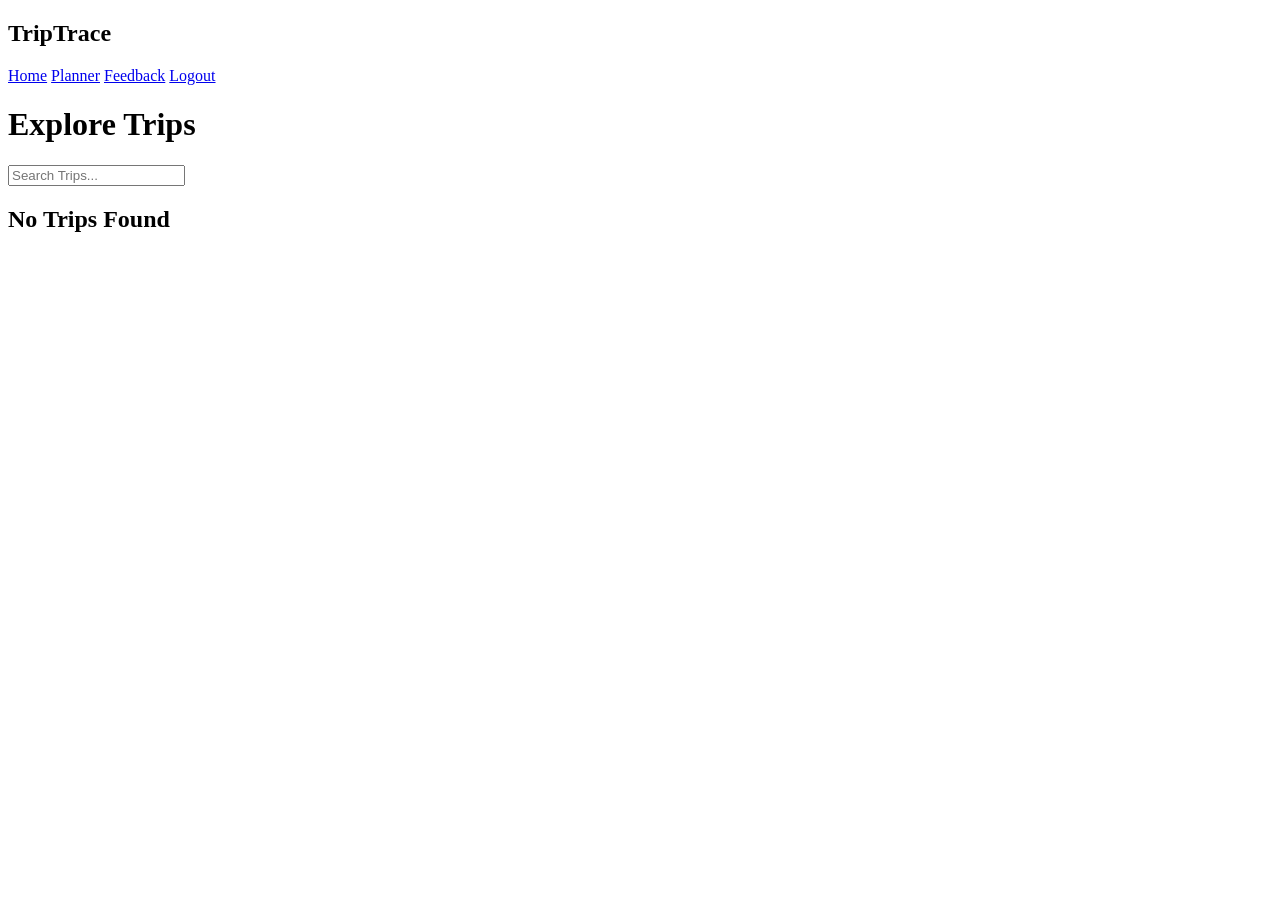
<file: explore.html>
<!DOCTYPE html>
<html lang="en">
<head>
<meta charset="UTF-8">
<meta name="viewport" content="width=device-width, initial-scale=1.0">
<title>Explore Trips</title>

<link rel="stylesheet" href="style.css">
<link rel="stylesheet"
href="https://cdnjs.cloudflare.com/ajax/libs/font-awesome/6.5.1/css/all.min.css">

</head>

<body>

<div class="navbar">

<h2>TripTrace</h2>

<div>

<a href="traveller.html">Home</a>
<a href="planner.html">Planner</a>
<a href="feedback.html">Feedback</a>
<a href="index.html">Logout</a>

</div>

</div>

<div class="dashboard">

<h1>Explore Trips</h1>

<input
type="text"
id="search"
placeholder="Search Trips..."
onkeyup="searchTrip()">

<div id="exploreTrips"></div>

</div>

<script src="explore.js"></script>

</body>
</html>
</file>
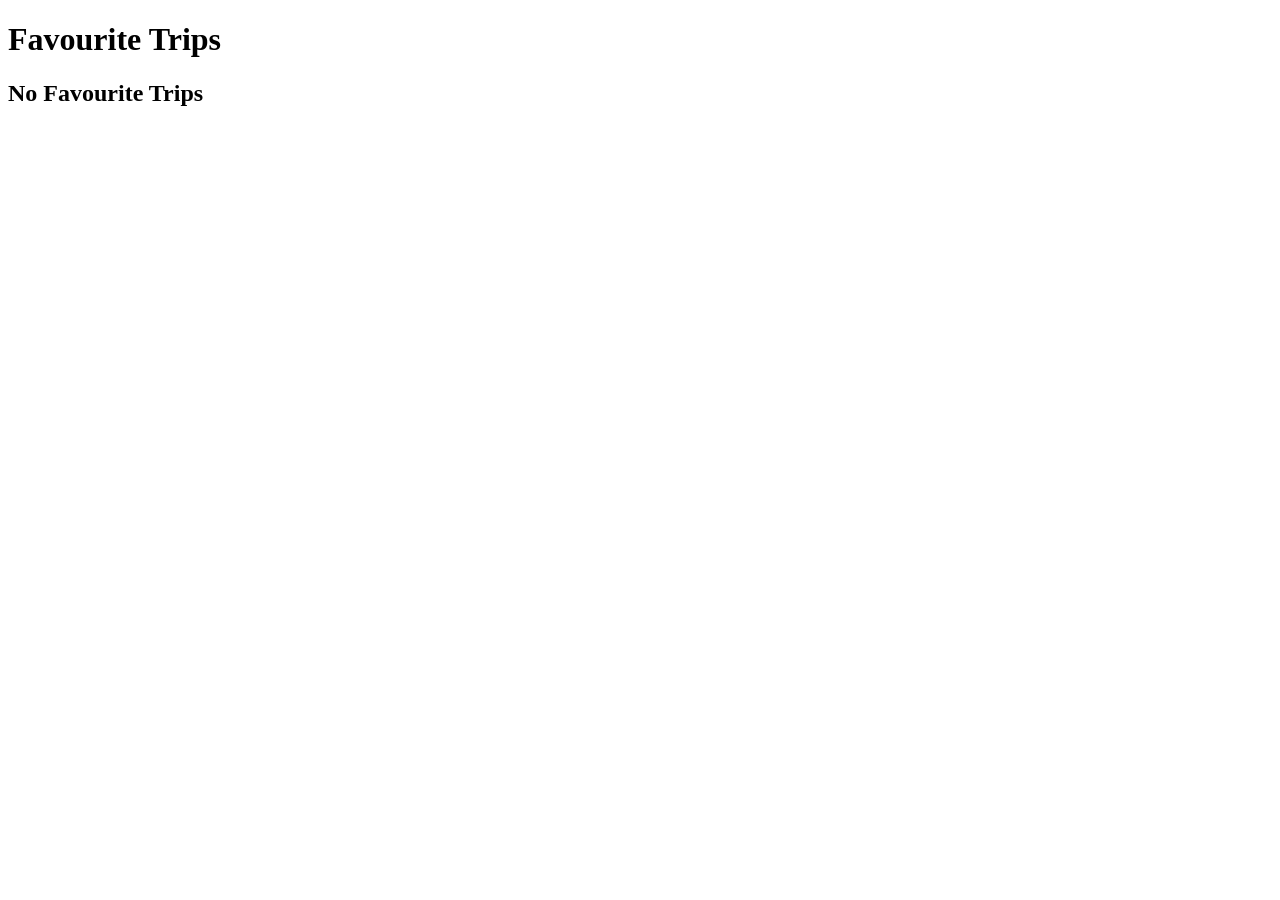
<file: favorites.html>
<!DOCTYPE html>

<html>

<head>

<title>Favourite Trips</title>

<link rel="stylesheet"
href="style.css">

</head>

<body>

<div class="dashboard">

<h1>Favourite Trips</h1>

<div id="favTrips"></div>

</div>

<script src="favorites.js"></script>

</body>

</html>
</file>
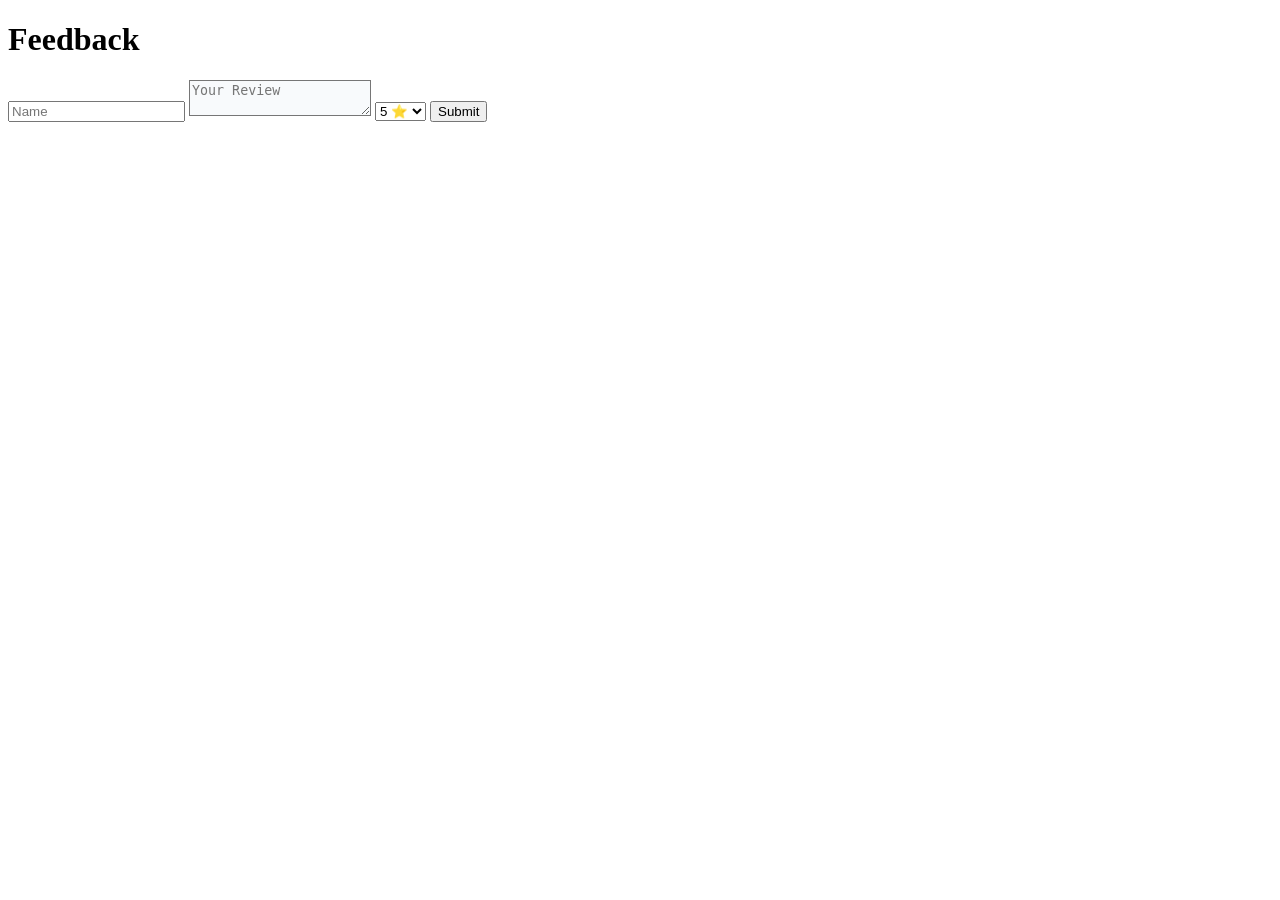
<file: feedback.html>
<!DOCTYPE html>
<html>

<head>

<title>Feedback</title>

<link rel="stylesheet" href="style.css">

</head>

<body>

<div class="dashboard">

<h1>Feedback</h1>

<input id="name" placeholder="Name">

<textarea id="comment" placeholder="Your Review"></textarea>

<select id="rating">

<option>5 ⭐</option>

<option>4 ⭐</option>

<option>3 ⭐</option>

<option>2 ⭐</option>

<option>1 ⭐</option>

</select>

<button onclick="submitFeedback()">

Submit

</button>

<div id="reviews"></div>

</div>

<script src="feedback.js"></script>

</body>

</html>
</file>
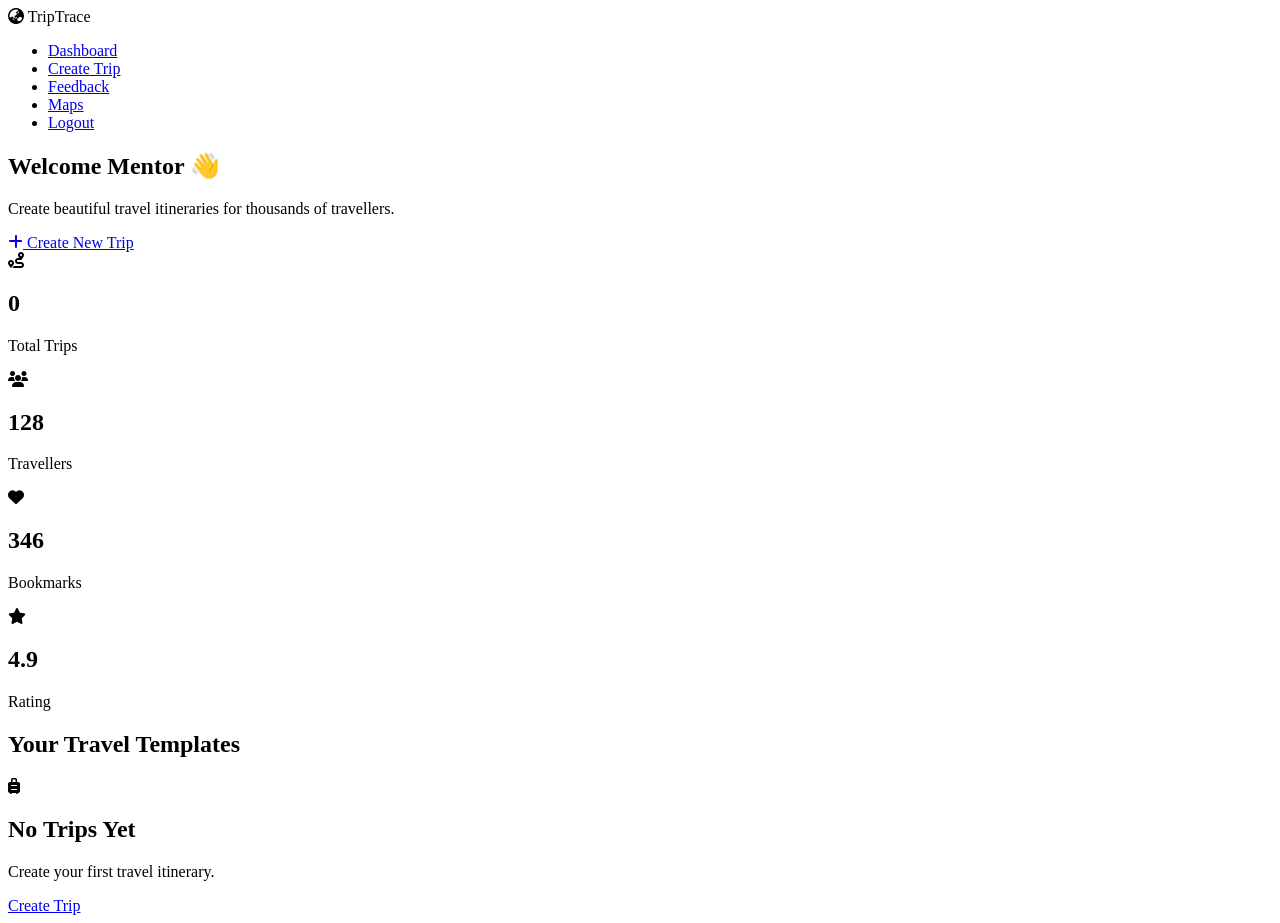
<file: mentorDashboard.html>
<!DOCTYPE html>
<html lang="en">

<head>

<meta charset="UTF-8">
<meta name="viewport" content="width=device-width, initial-scale=1.0">

<title>TripTrace Mentor Dashboard</title>

<link rel="stylesheet" href="style.css">

<link rel="preconnect" href="https://fonts.googleapis.com">

<link href="https://fonts.googleapis.com/css2?family=Poppins:wght@300;400;500;600;700&display=swap" rel="stylesheet">

<link rel="stylesheet"
href="https://cdnjs.cloudflare.com/ajax/libs/font-awesome/6.6.0/css/all.min.css">

</head>

<body>

<nav class="navbar">

<div class="logo">
<i class="fa-solid fa-earth-asia"></i>
TripTrace
</div>

<ul>

<li><a href="mentorDashboard.html">Dashboard</a></li>

<li><a href="mentor.html">Create Trip</a></li>

<li><a href="feedback.html">Feedback</a></li>

<li><a href="map.html">Maps</a></li>

<li><a href="index.html">Logout</a></li>

</ul>

</nav>

<section class="dashboard-header">

<h1>Welcome Mentor 👋</h1>

<p>Create beautiful travel itineraries for thousands of travellers.</p>

<a href="mentor.html" class="create-btn">
<i class="fa-solid fa-plus"></i>
Create New Trip
</a>

</section>

<section class="stats">

<div class="stat-card">

<i class="fa-solid fa-route"></i>

<h2 id="tripCount">0</h2>

<p>Total Trips</p>

</div>

<div class="stat-card">

<i class="fa-solid fa-users"></i>

<h2>128</h2>

<p>Travellers</p>

</div>

<div class="stat-card">

<i class="fa-solid fa-heart"></i>

<h2>346</h2>

<p>Bookmarks</p>

</div>

<div class="stat-card">

<i class="fa-solid fa-star"></i>

<h2>4.9</h2>

<p>Rating</p>

</div>

</section>

<section class="trip-section">

<h2>Your Travel Templates</h2>

<div id="tripList"></div>

</section>

<script src="dashboard.js"></script>

</body>

</html>
</file>
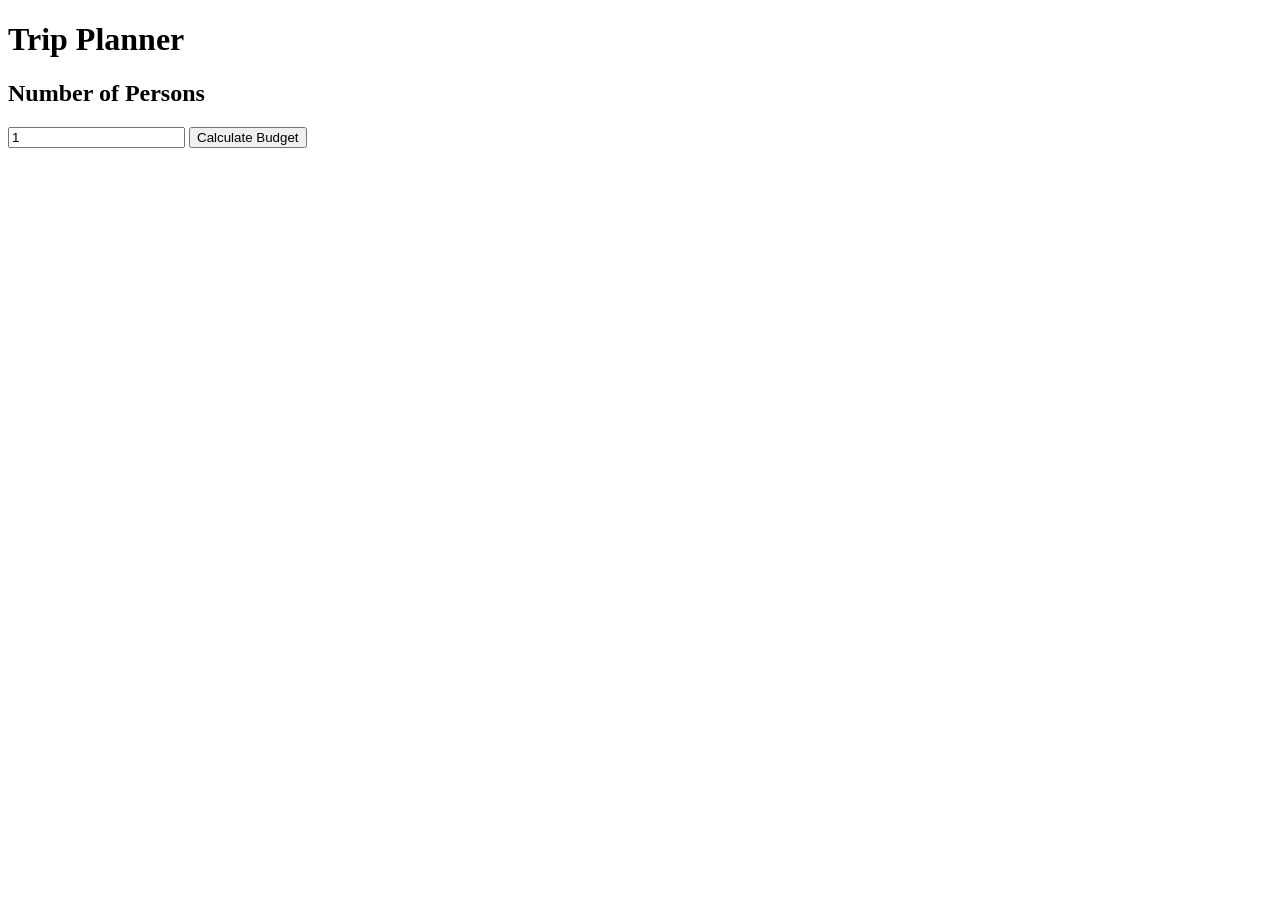
<file: planner.html>
<!DOCTYPE html>
<html>

<head>

<title>Trip Planner</title>

<link rel="stylesheet" href="style.css">

</head>

<body>

<div class="dashboard">

<h1>Trip Planner</h1>

<div id="tripInfo"></div>

<h2>Number of Persons</h2>

<input type="number" id="persons" value="1">

<button onclick="calculateBudget()">Calculate Budget</button>

<h2 id="total"></h2>

</div>

<script src="planner.js"></script>

</body>

</html>
</file>
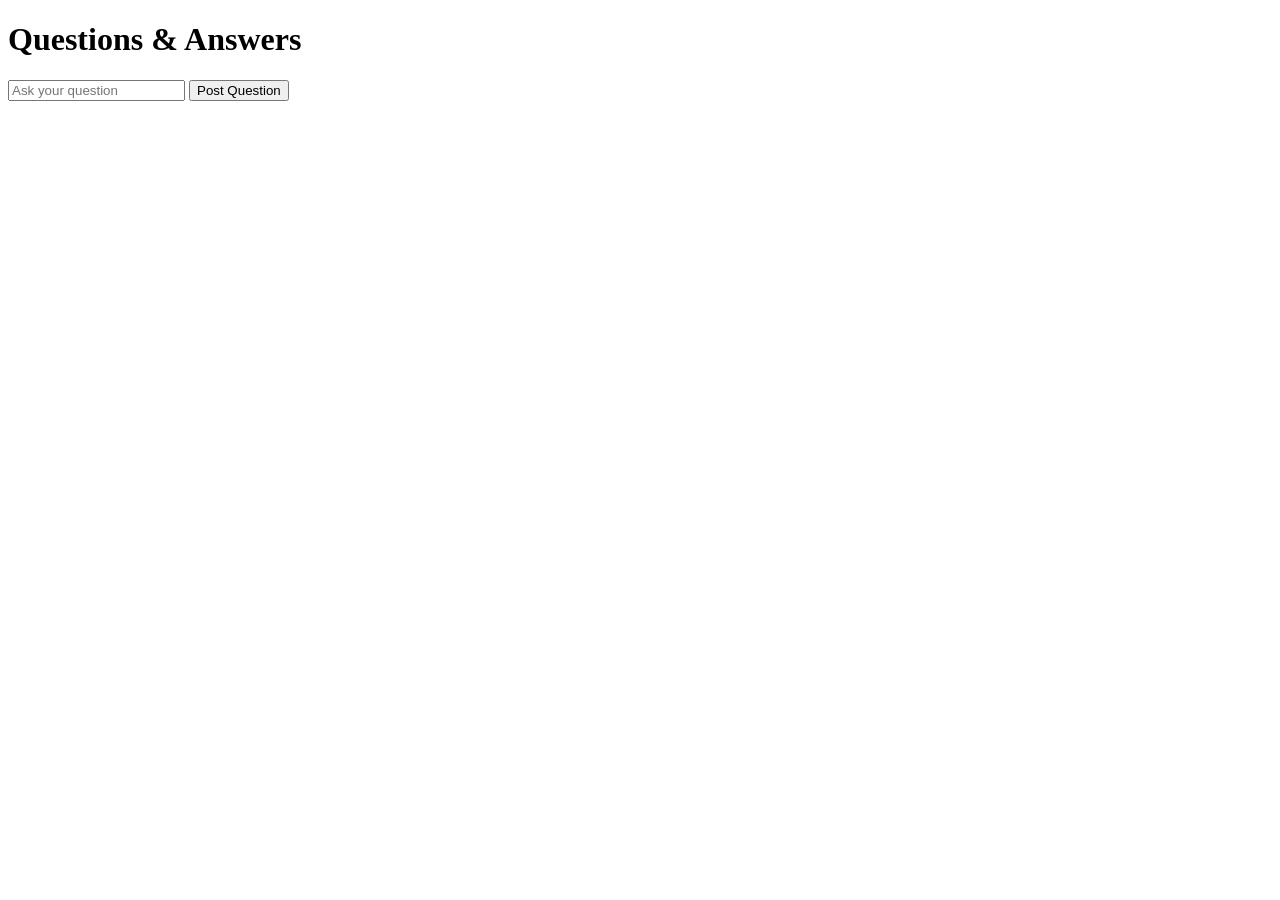
<file: qa.html>
<!DOCTYPE html>
<html>
<head>

<title>Trip Q&A</title>

<link rel="stylesheet" href="style.css">

</head>

<body>

<div class="dashboard">

<h1>Questions & Answers</h1>

<input
id="question"
placeholder="Ask your question">

<button onclick="addQuestion()">

Post Question

</button>

<div id="questions"></div>

</div>

<script src="qa.js"></script>

</body>
</html>
</file>
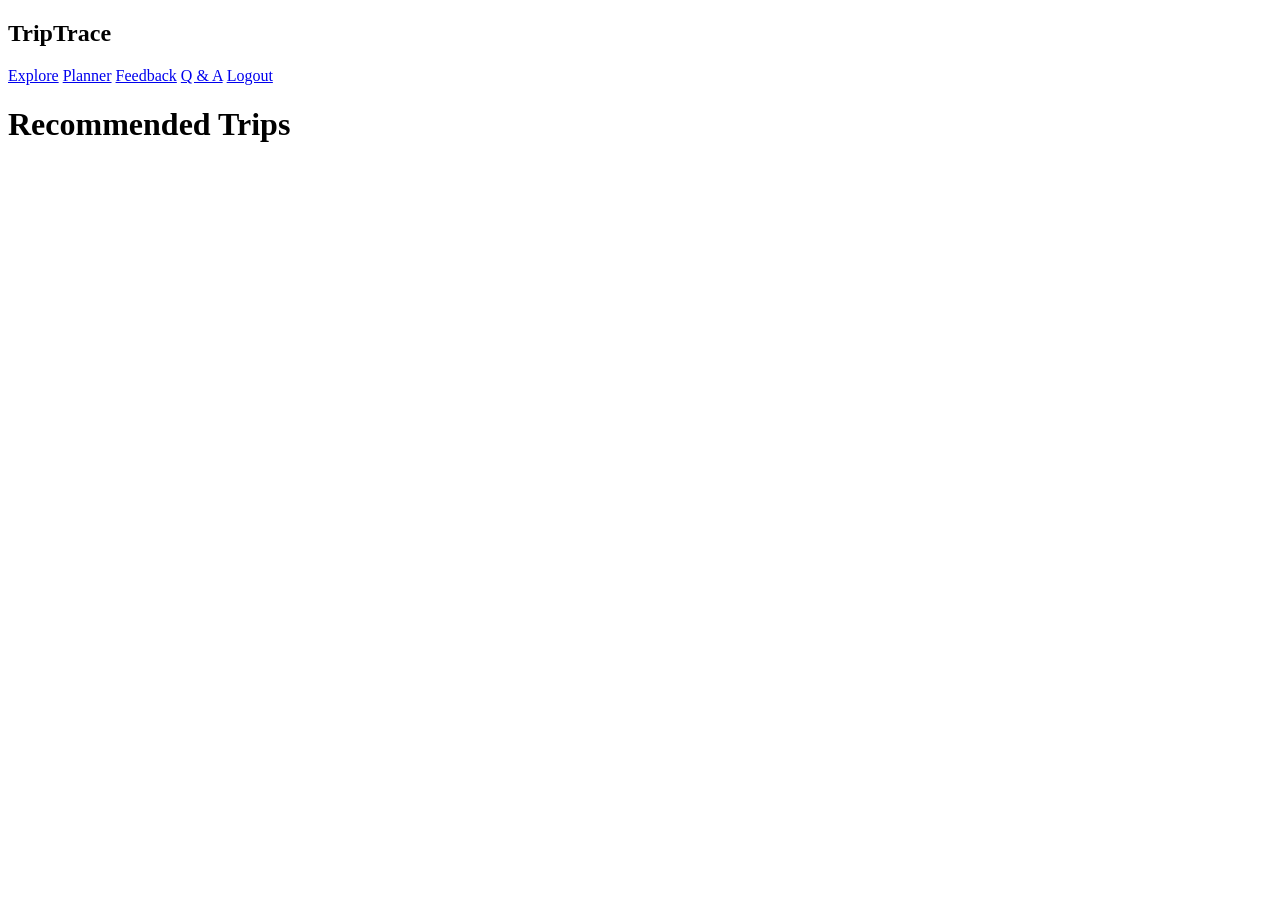
<file: traveller.html>
<!DOCTYPE html>
<html lang="en">
<head>
<meta charset="UTF-8">
<meta name="viewport" content="width=device-width, initial-scale=1.0">
<title>Traveller Dashboard</title>

<link rel="stylesheet" href="style.css">
<link rel="stylesheet"
href="https://cdnjs.cloudflare.com/ajax/libs/font-awesome/6.5.1/css/all.min.css">

</head>

<body>

<div class="navbar">

<h2>TripTrace</h2>

<div>

<a href="explore.html">Explore</a>

<a href="planner.html">Planner</a>

<a href="feedback.html">Feedback</a>

<a href="qa.html">Q & A</a>

<a href="index.html">Logout</a>

</div>

</div>

<div class="dashboard">

<h1>Recommended Trips</h1>

<div id="tripContainer"></div>

</div>

<script src="traveller.js"></script>

</body>
</html>
</file>
<file: style.css>
/* ===========================
   CREATE TRIP PAGE
=========================== */

.form-hero{
    margin-top:80px;
    background:linear-gradient(135deg,#0ea5e9,#2563eb);
    color:#fff;
    text-align:center;
    padding:60px 20px;
}

.form-hero h1{
    font-size:48px;
    font-weight:700;
}

.form-hero p{
    margin-top:15px;
    font-size:18px;
    opacity:.9;
}

.trip-form{
    width:90%;
    max-width:1300px;
    margin:50px auto;
    background:#fff;
    border-radius:25px;
    padding:40px;
    box-shadow:0 15px 35px rgba(0,0,0,.08);
}

.trip-form h2{
    margin:35px 0 20px;
    color:#0f172a;
    border-left:6px solid #0ea5e9;
    padding-left:15px;
}

/* ===========================
   GRID
=========================== */

.grid{
    display:grid;
    grid-template-columns:repeat(auto-fit,minmax(320px,1fr));
    gap:25px;
}

/* ===========================
   LABEL
=========================== */

label{
    display:block;
    font-weight:600;
    margin-bottom:8px;
    color:#334155;
}

/* ===========================
   INPUT
=========================== */

.trip-form input,
.trip-form select,
.trip-form textarea{

    width:100%;
    padding:15px;

    border:1px solid #d1d5db;

    border-radius:12px;

    font-size:16px;

    transition:.3s;

    outline:none;

}

.trip-form textarea{

    resize:none;

    min-height:120px;

}

.trip-form input:focus,
.trip-form textarea:focus,
.trip-form select:focus{

    border:2px solid #0ea5e9;

    box-shadow:0 0 8px rgba(14,165,233,.25);

}

/* ===========================
   BUTTONS
=========================== */

.buttons{

    display:flex;

    gap:20px;

    margin-top:35px;

}

.save-btn{

    flex:1;

    background:#10b981;

    color:white;

    border:none;

    padding:16px;

    border-radius:12px;

    cursor:pointer;

    font-size:18px;

    transition:.3s;

}

.save-btn:hover{

    background:#059669;

    transform:translateY(-3px);

}

.reset-btn{

    flex:1;

    background:#ef4444;

    color:white;

    border:none;

    padding:16px;

    border-radius:12px;

    cursor:pointer;

    font-size:18px;

    transition:.3s;

}

.reset-btn:hover{

    background:#dc2626;

    transform:translateY(-3px);

}

/* ===========================
   IMAGE PREVIEW
=========================== */

.image-preview{

    width:100%;

    height:250px;

    border:2px dashed #cbd5e1;

    border-radius:15px;

    display:flex;

    justify-content:center;

    align-items:center;

    overflow:hidden;

    background:#f8fafc;

    margin-top:15px;

}

.image-preview img{

    width:100%;

    height:100%;

    object-fit:cover;

}

/* ===========================
   ITINERARY BOXES
=========================== */

textarea{

    background:#f8fafc;

}

/* ===========================
   CARD EFFECT
=========================== */

.trip-form{

    animation:fadeIn .7s ease;

}

@keyframes fadeIn{

from{

opacity:0;

transform:translateY(30px);

}

to{

opacity:1;

transform:translateY(0);

}

}

/* ===========================
   RESPONSIVE
=========================== */

@media(max-width:768px){

.trip-form{

padding:20px;

}

.form-hero h1{

font-size:32px;

}

.buttons{

flex-direction:column;

}

}
.itinerary-card{

background:#f8fafc;

padding:25px;

border-radius:20px;

margin-bottom:35px;

box-shadow:0 10px 20px rgba(0,0,0,.08);

}

.itinerary-card h3{

margin-bottom:25px;

color:#2563eb;

}

.day-grid{

display:grid;

grid-template-columns:repeat(2,1fr);

gap:20px;

}

.day-grid textarea{

height:180px;

resize:none;

}

.itinerary-buttons{

margin-top:20px;

margin-bottom:30px;

}

.add-day-btn{

background:#2563eb;

color:white;

padding:15px 35px;

border:none;

border-radius:12px;

font-size:18px;

cursor:pointer;

}

.add-day-btn:hover{

background:#1d4ed8;

}
.remove-btn{

margin-top:20px;

background:#ef4444;

color:white;

padding:12px 25px;

border:none;

border-radius:10px;

cursor:pointer;

}

.remove-btn:hover{

background:#dc2626;

}
</file>
